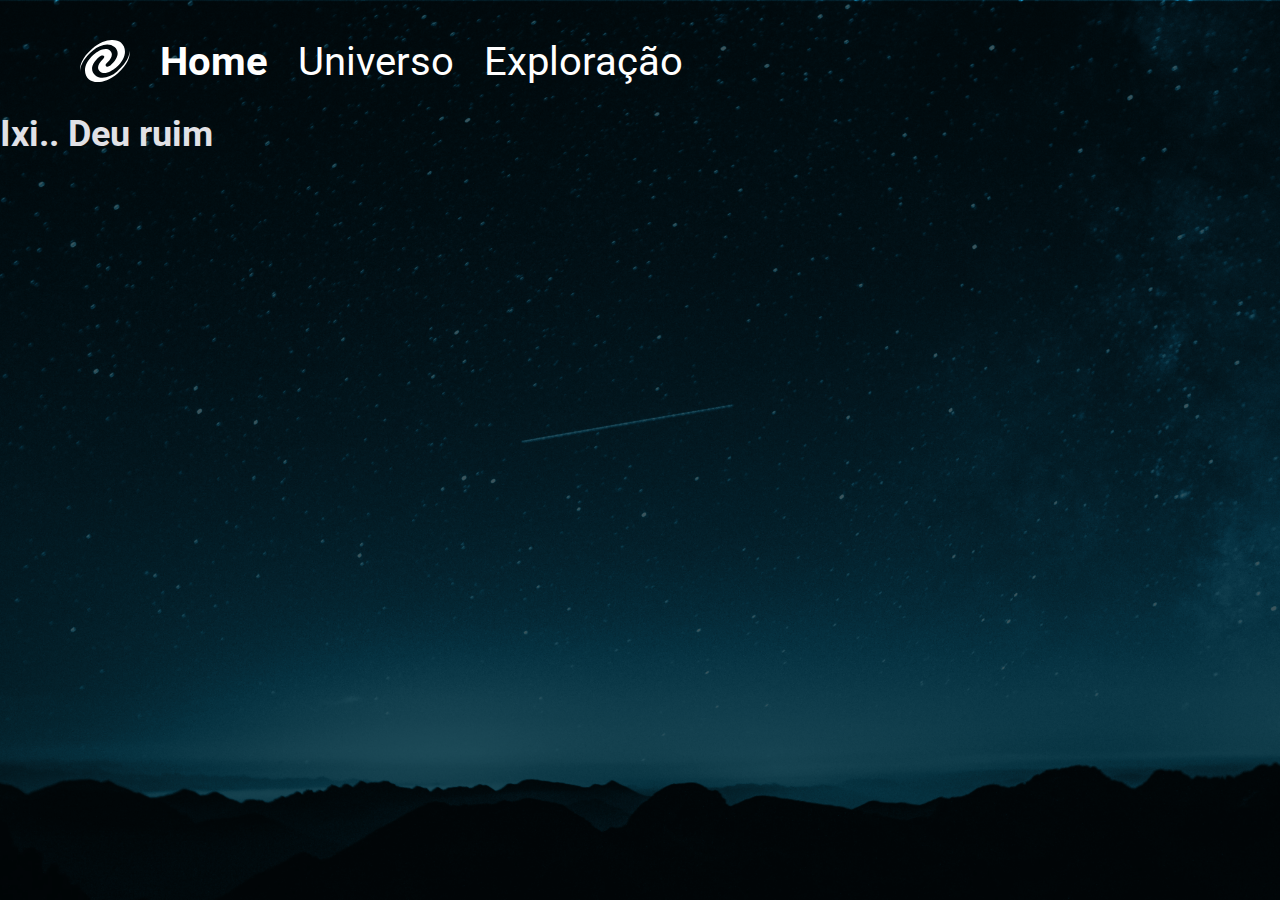
<file: index.html>
<!DOCTYPE html>
<html lang="en">
<head>
  <meta charset="UTF-8">
  <link rel="preconnect" href="https://fonts.googleapis.com">
  <meta name="viewport" content="width=device-width, initial-scale=1.0">
  <link rel="stylesheet" href="style.css">
  <title>SPA-Universe</title>
  <link href="https://fonts.googleapis.com/css2?family=Roboto:wght@400;700&display=swap" rel="stylesheet">
</head>
<body>
    <header class="menu">
      <nav>
        <img src="./assets/vector.svg" alt="vector">
        <a class="button-home active" href="/" onclick="route()">Home</a>
        <a class="button-universe" href="/universe" onclick="route()">Universo</a>
        <a class="button-exploration"dfh href="/exploration" onclick="route()">Exploração</a>
      </nav>
    </header>


  <div id="app"></div>

  <script src="js/index.js" type="module"></script>


</body>

</html>
</file>
<file: style.css>
* {
  margin: 0;
  padding: 0;
  box-sizing: border-box;
}

:root {
  font-size: 62.5%;
  --font-color-primary: #E1E1E6;
  --font-color-secondary: #C4C4CC;
}

body {
  background-image: url(/assets/mountains-universe-1.png);
  height: 100vh;
  background-position: center;
  background-size: cover;
  background-repeat: no-repeat;

  font-size: 1.6rem;
  font-family: 'Roboto';
  font-style: normal;
  font-weight: 400;
  font-size: 1.8rem;
  line-height: 2.9rem;
  color: #E1E1E6;
}

.body-home {
  background-image: url(/assets/mountains-universe-1.png);
  background-position: center;
  background-size: cover;
  background-repeat: no-repeat;
}

.body-universe {
  background-image: url(/assets/mountains-universe-2.png);
  background-position: center;
  background-size: cover;
  background-repeat: no-repeat;
  height: 100vh;
}

.body-exploration {
  background-image: url(/assets/mountains-universe-3.png);
  background-position: center;
  background-size: cover;
  background-repeat: no-repeat;
  height: 100vh
}

.menu {
  width: 120rem;
  height: 12rem;
  padding: 4rem;
}

nav a {
  text-decoration: none;
  color: white; 

}

nav {
  position: relative;
  font-size: 4rem;
  margin-left: 4rem;

  display: flex;
  align-items: center;
  gap: 3rem;
}

.active {
  color: white;
  font-weight: bold;
}

main {
  display: flex;
  align-items: center;
  justify-content: center;
  flex-direction: column;
  gap: 3rem;
}

.home {
  color: var(--font-color-primary);
  font-size: 2.8rem;
  font-family: 'Roboto';
  margin-top: 30rem;
  font-weight: 700;
  line-height: 125%;
  display: flex;
  gap: 4rem;
}

.universe {
  margin: 15rem;
  font-size: 2.8rem;
}

.universe p {
  width: 89rem;
  margin-top: 4rem;
  line-height: 3.5rem;
  
}

.exploration {
  margin: 15rem;
  font-size: 2.8rem;
}

.exploration p {
  width: 89rem;
  margin-top: 4rem;
  line-height: 3.5rem;
}

button {
  width: 30rem;
  height: 6rem;
  background-color: transparent;
  border: 0.4rem solid #FFFFFF;
  border-radius: 0.5rem;
  font-family: 'Roboto';
  text-transform: uppercase;
  font-weight: 700;
  font-size: 2rem;
  line-height: 2.4rem;
  color: #FFFFFF;
  cursor: pointer;
}

button:hover {
  color: #02799D;
  background-color: #FFFFFF;
}
</file>
